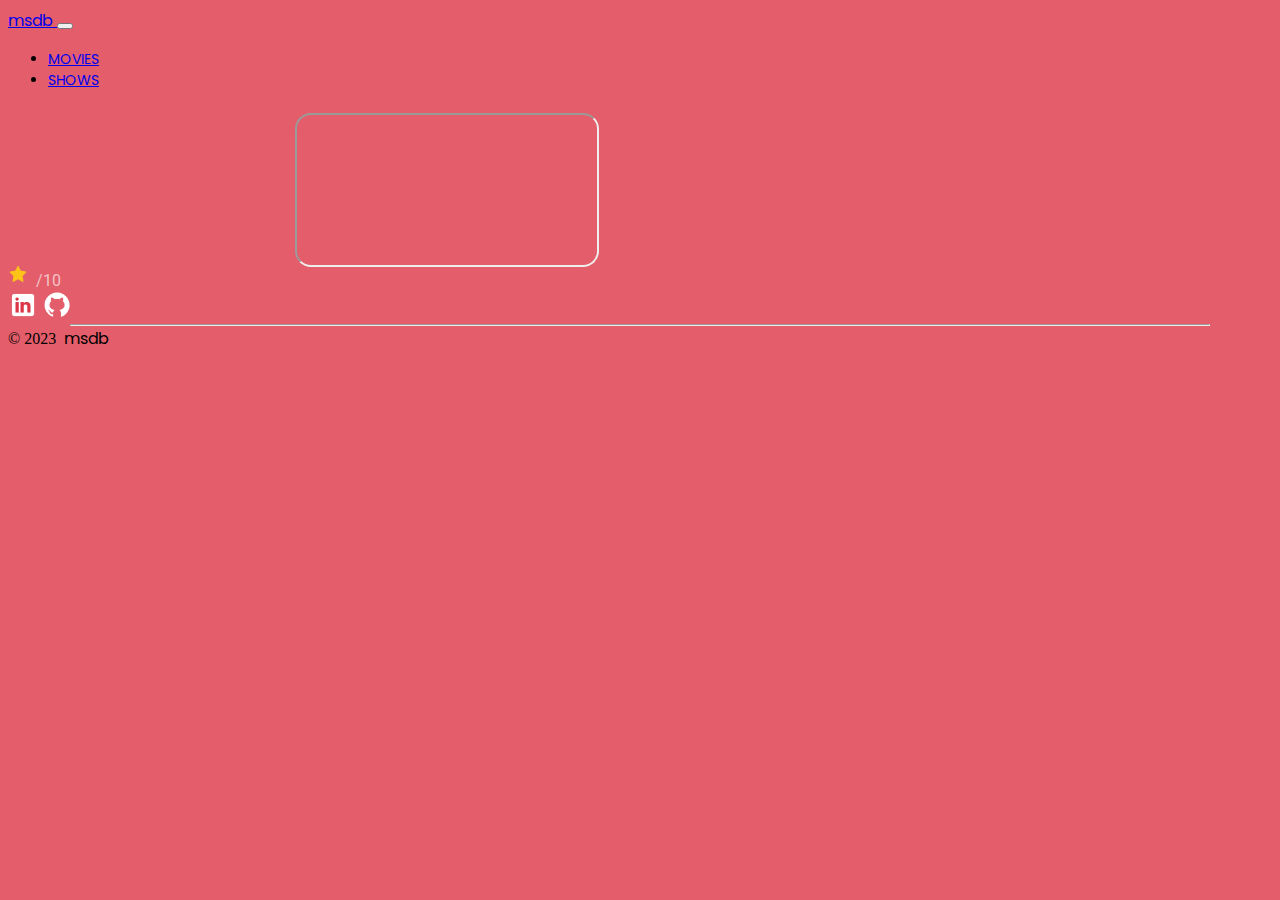
<file: public/movie_details.html>
<!DOCTYPE html>
<html>
    <head>
        <!-- title -->
        <title>msdb</title>

        <!-- title image -->
        <link 
            rel="icon" type="image/png" href="../../resources/icon.png">

        <!-- viewport -->
        <meta
            name="viewport"
            content="width=device-width, initial-scale=1.0">

        <!-- bootstrap -->
        <link
            href="https://cdn.jsdelivr.net/npm/bootstrap@5.3.0-alpha1/dist/css/bootstrap.min.css"
            rel="stylesheet"
            integrity="sha384-GLhlTQ8iRABdZLl6O3oVMWSktQOp6b7In1Zl3/Jr59b6EGGoI1aFkw7cmDA6j6gD"
            crossorigin="anonymous">

        <!-- fonts -->
        <link
            href="https://fonts.googleapis.com/css2?family=Poppins:wght@500&family=Roboto:wght@400;500&display=swap"
            rel="stylesheet">

        <!-- css -->
        <link
            href="assets/css/styles.css"
            rel="stylesheet">
    </head>
    <body>
        <!-- navbar -->
        <nav
            class="navbar navbar-expand-lg navbar-dark bg-danger sticky"
            style="position: static;">
            <div
                class="container-fluid">
            <a
                href="https://msdb-bceed.web.app/"
                class="navbar-brand text-white">
                msdb
            </a>
            <button
                class="navbar-toggler"
                type="button"
                data-bs-toggle="collapse"
                data-bs-target="#navbarText"
                aria-controls="navbarText"
                aria-expanded="false"
                aria-label="Toggle navigation">
                <span
                    class="navbar-toggler-icon">
                </span>
            </button>
            <div
                class="collapse navbar-collapse"
                id="navbarText">
                <ul
                    class="navbar-nav me-auto">
                  <li
                    class="nav-item">
                    <a
                        class="nav-link active text-white"
                        aria-current="page"
                        href="https://msdb-bceed.web.app/">
                        MOVIES
                    </a>
                  </li>
                  <li
                    class="nav-item">
                    <a
                        class="nav-link text-white text-opacity-75"
                        href="shows.html">
                        SHOWS
                    </a>
                  </li>
                </ul>
            </div>
          </div>
        </nav>

        <div 
            class="text-center">
            <!-- title -->
            <h5
                class="mt-3">
            <span
                class="title"
                id="title">
            </span>

            <!-- year -->
            <span
                class="year"
                id="year">
            </span>
            </h5>

            <!-- trailer -->
            <div
                class="ratio ratio-16x9"
                style="width: 95%; max-width: 690px; margin-left: auto; margin-right: auto; overflow: hidden">
                <iframe
                    id="video" 
                    style="border-radius: 1rem;"
                    allowfullscreen>
                </iframe>
            </div>

            <!-- genres -->
            <div
                id="genres"
                class="mt-3 mb-3">
            </div>

            <!-- rating -->
            <div
                class="mb-2"
                style="font-size: 0">
            <img
                src="resources/rating.png"
                style="width: 1.25rem; margin-top: -0.5rem; margin-right: 0.5rem;">
            <span
                class="rating"
                style="font-size: 1rem; font-weight: 500;"
                id="rating">
            </span>
            <span
                class="base_rating"
                style="font-size: 1rem; color: #f5c2c7">
                /10
            </span>
            </div>

            <!-- overview -->
            <p
                class="overview mb-3"
                id="overview">
            </p>
        </div>

        <!-- footer -->
        <footer
            class="bg-danger text-center">
            <!-- container -->
            <div
                class="container p-3 pb-0">
            <!-- social media -->
                <section
                    class="mb-3">
                    <!-- linkedin -->
                    <a
                        href="https://www.linkedin.com/in/jennifer-angelina/"
                        style="text-decoration: none">
                        <img
                            src="resources/linkedin.png"
                            style="width: 1.875rem;">
                    </a>
                
                    <!-- github -->
                    <a
                        href="https://github.com/jennifer-angelina/msdb/tree/main/public"
                        style="text-decoration: none">
                        <img
                            src="resources/github.png"
                            style="width: 1.875rem;">
                    </a>
                </section>
            </div>

            <hr
                style="color: white; width: 90%; margin: auto">

            <!-- copyright -->
            <div
                class= "copyright p-3 text-white">
                © 2023
                <a
                    class="text-white footer"
                    style="padding-left: 0.25rem">
                    msdb
                </a>
            </div>
        </footer>

        <!-- bootstrap -->
        <script
            src="https://cdn.jsdelivr.net/npm/bootstrap@5.3.0-alpha1/dist/js/bootstrap.bundle.min.js"
            integrity="sha384-w76AqPfDkMBDXo30jS1Sgez6pr3x5MlQ1ZAGC+nuZB+EYdgRZgiwxhTBTkF7CXvN"
            crossorigin="anonymous">
        </script>

        <!-- jquery -->
        <script
            src="https://code.jquery.com/jquery-3.6.3.min.js"
            integrity="sha256-pvPw+upLPUjgMXY0G+8O0xUf+/Im1MZjXxxgOcBQBXU="
            crossorigin="anonymous">
        </script>

        <!-- javascript -->
        <script
            type="text/javascript"
            src="assets/js/movie_details.js">
        </script>
    </body>
</html>
</file>
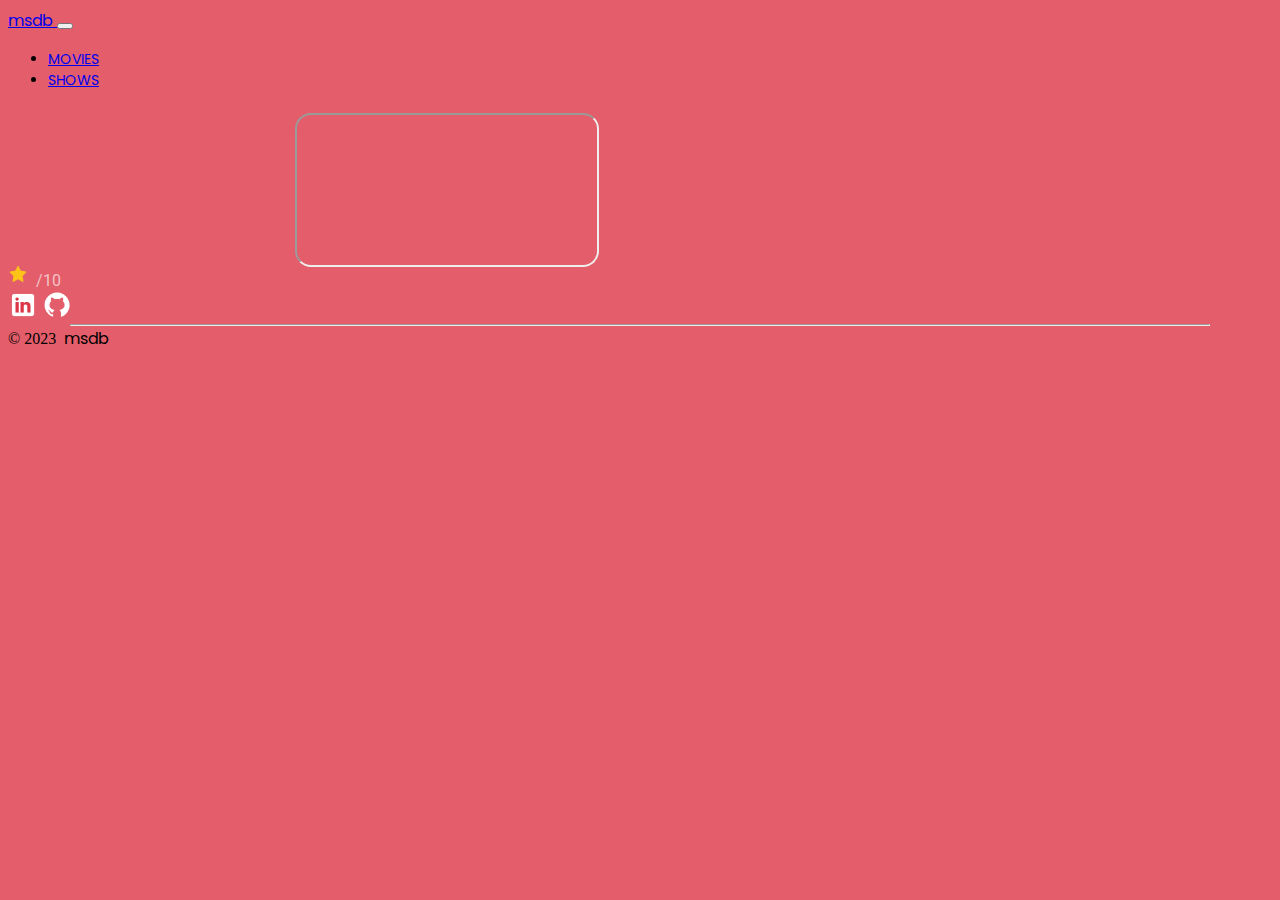
<file: public/show_details.html>
<!DOCTYPE html>
<html>
    <head>
        <!-- title -->
        <title>msdb</title>

        <!-- title image -->
        <link 
            rel="icon" type="image/png" href="resources/icon.png">

        <!-- viewport -->
        <meta
            name="viewport"
            content="width=device-width, initial-scale=1.0">

        <!-- bootstrap -->
        <link
            href="https://cdn.jsdelivr.net/npm/bootstrap@5.3.0-alpha1/dist/css/bootstrap.min.css"
            rel="stylesheet"
            integrity="sha384-GLhlTQ8iRABdZLl6O3oVMWSktQOp6b7In1Zl3/Jr59b6EGGoI1aFkw7cmDA6j6gD"
            crossorigin="anonymous">

        <!-- fonts -->
        <link
            href="https://fonts.googleapis.com/css2?family=Poppins:wght@500&family=Roboto:wght@400;500&display=swap"
            rel="stylesheet">

        <!-- css -->
        <link
            href="assets/css/styles.css"
            rel="stylesheet">
    </head>
    <body>
        <!-- navbar -->
        <nav
            class="navbar navbar-expand-lg navbar-dark bg-danger sticky"
            style="position: static;">
            <div
                class="container-fluid">
            <a
                href="https://msdb-bceed.web.app/"
                class="navbar-brand text-white">
                msdb
            </a>
            <button
                class="navbar-toggler"
                type="button"
                data-bs-toggle="collapse"
                data-bs-target="#navbarText"
                aria-controls="navbarText"
                aria-expanded="false"
                aria-label="Toggle navigation">
                <span
                    class="navbar-toggler-icon">
                </span>
            </button>
            <div
                class="collapse navbar-collapse"
                id="navbarText">
                <ul
                    class="navbar-nav me-auto">
                  <li
                    class="nav-item">
                    <a
                        class="nav-link text-white"
                        aria-current="page"
                        href="https://msdb-bceed.web.app/">
                        MOVIES
                    </a>
                  </li>
                  <li
                    class="nav-item">
                    <a
                        class="nav-link active text-white text-opacity-75"
                        href="shows.html">
                        SHOWS
                    </a>
                  </li>
                </ul>
            </div>
          </div>
        </nav>

        <div 
            class="text-center">
            <!-- title -->
            <h5
                class="mt-3">
            <span
                class="title"
                id="title">
            </span>

            <!-- year -->
            <span
                class="year"
                id="year">
            </span>
            </h5>

            <!-- trailer -->
            <!-- trailer -->
            <div
                class="ratio ratio-16x9"
                style="width: 95%; max-width: 690px; margin-left: auto; margin-right: auto; overflow: hidden">
                <iframe
                    id="video" 
                    style="border-radius: 1rem;"
                    allowfullscreen>
                </iframe>
            </div>            
            
            <!-- genres -->
            <div
                id="genres"
                class="mt-3 mb-3">
            </div>

            <!-- rating -->
            <div
                class="mb-2"
                style="font-size: 0">
            <img
                src="resources/rating.png"
                style="width: 1.25rem; margin-top: -0.5rem; margin-right: 0.5rem;">
            <span
                class="rating"
                style="font-size: 1rem; font-weight: 500;"
                id="rating">
            </span>
            <span
                class="base_rating"
                style="font-size: 1rem; color: #f5c2c7">
                /10
            </span>
            </div>

            <!-- overview -->
            <p
                class="overview mb-3"
                id="overview">
            </p>
        </div>

        <!-- footer -->
        <footer
            class="bg-danger text-center">
            <!-- container -->
            <div
                class="container p-3 pb-0">
            <!-- social media -->
                <section
                    class="mb-3">
                    <!-- linkedin -->
                    <a
                        href="https://www.linkedin.com/in/jennifer-angelina/"
                        style="text-decoration: none">
                        <img
                            src="resources/linkedin.png"
                            style="width: 1.875rem;">
                    </a>
                
                    <!-- github -->
                    <a
                        href="https://github.com/jennifer-angelina/msdb/tree/main/public"
                        style="text-decoration: none">
                        <img
                            src="resources/github.png"
                            style="width: 1.875rem;">
                    </a>
                </section>
            </div>

            <hr
                style="color: white; width: 90%; margin: auto">

            <!-- copyright -->
            <div
                class= "copyright p-3 text-white">
                © 2023
                <a
                    class="text-white footer"
                    style="padding-left: 0.25rem">
                    msdb
                </a>
            </div>
        </footer>

        <!-- bootstrap -->
        <script
            src="https://cdn.jsdelivr.net/npm/bootstrap@5.3.0-alpha1/dist/js/bootstrap.bundle.min.js"
            integrity="sha384-w76AqPfDkMBDXo30jS1Sgez6pr3x5MlQ1ZAGC+nuZB+EYdgRZgiwxhTBTkF7CXvN"
            crossorigin="anonymous">
        </script>

        <!-- jquery -->
        <script
            src="https://code.jquery.com/jquery-3.6.3.min.js"
            integrity="sha256-pvPw+upLPUjgMXY0G+8O0xUf+/Im1MZjXxxgOcBQBXU="
            crossorigin="anonymous">
        </script>

        <!-- javascript -->
        <script
            type="text/javascript"
            src="assets/js/show_details.js">
        </script>
    </body>
</html>
</file>
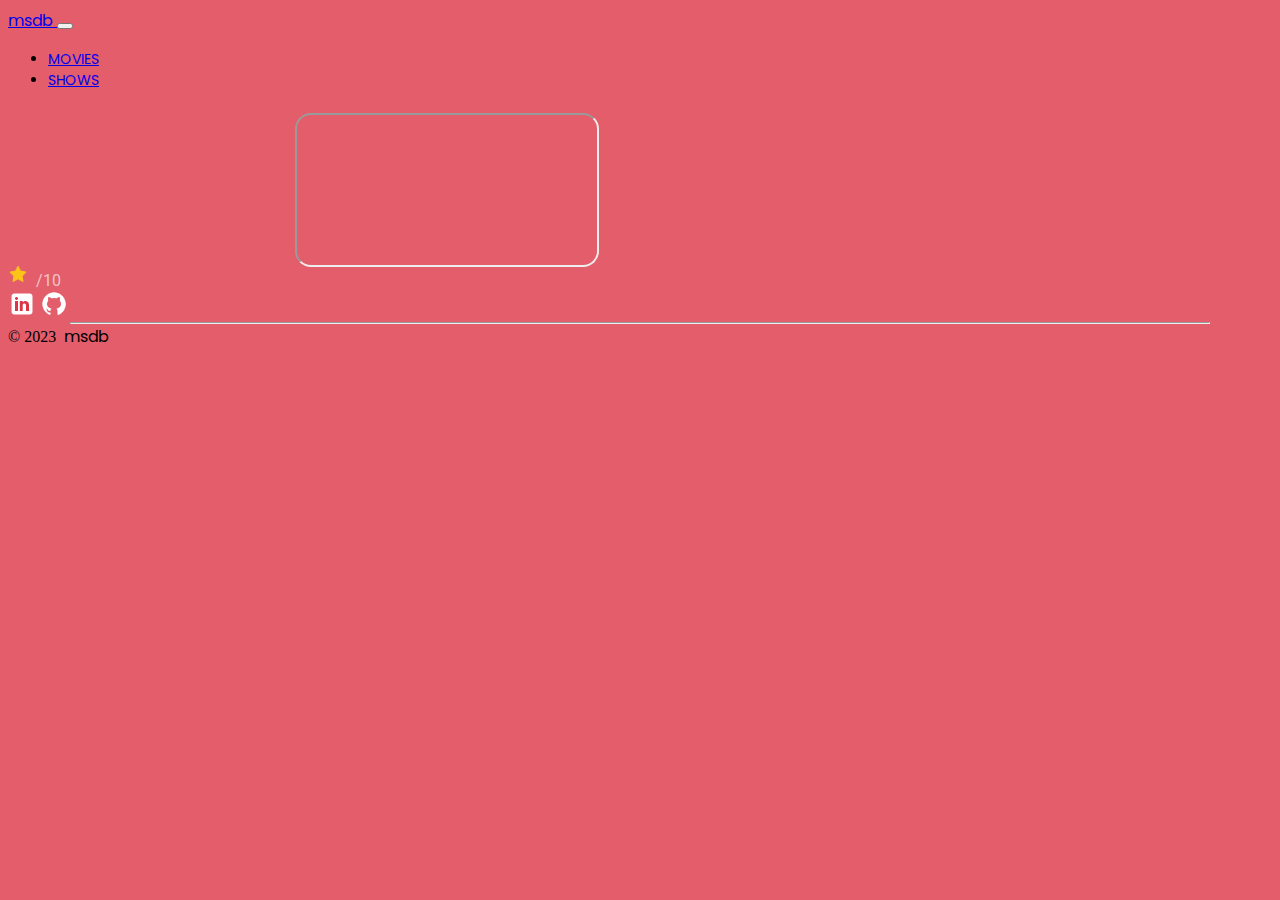
<file: assets/html/movie_details.html>
<!DOCTYPE html>
<html>
    <head>
        <!-- title -->
        <title>msdb</title>

        <!-- title image -->
        <link 
            rel="icon" type="image/png" href="../../resources/icon.png">

        <!-- viewport -->
        <meta
            name="viewport"
            content="width=device-width, initial-scale=1.0">

        <!-- bootstrap -->
        <link
            href="https://cdn.jsdelivr.net/npm/bootstrap@5.3.0-alpha1/dist/css/bootstrap.min.css"
            rel="stylesheet"
            integrity="sha384-GLhlTQ8iRABdZLl6O3oVMWSktQOp6b7In1Zl3/Jr59b6EGGoI1aFkw7cmDA6j6gD"
            crossorigin="anonymous">

        <!-- fonts -->
        <link
            href="https://fonts.googleapis.com/css2?family=Poppins:wght@500&family=Roboto:wght@400;500&display=swap"
            rel="stylesheet">

        <!-- css -->
        <link
            href="../css/styles.css"
            rel="stylesheet">
    </head>
    <body>
        <!-- navbar -->
        <nav
            class="navbar navbar-expand-lg navbar-dark bg-danger sticky"
            style="position: static;">
            <div
                class="container-fluid">
            <a
                href="movies.html"
                class="navbar-brand text-white">
                msdb
            </a>
            <button
                class="navbar-toggler"
                type="button"
                data-bs-toggle="collapse"
                data-bs-target="#navbarText"
                aria-controls="navbarText"
                aria-expanded="false"
                aria-label="Toggle navigation">
                <span
                    class="navbar-toggler-icon">
                </span>
            </button>
            <div
                class="collapse navbar-collapse"
                id="navbarText">
                <ul
                    class="navbar-nav me-auto">
                  <li
                    class="nav-item">
                    <a
                        class="nav-link active text-white"
                        aria-current="page"
                        href="movies.html">
                        MOVIES
                    </a>
                  </li>
                  <li
                    class="nav-item">
                    <a
                        class="nav-link text-white text-opacity-75"
                        href="shows.html">
                        SHOWS
                    </a>
                  </li>
                </ul>
            </div>
          </div>
        </nav>

        <div 
            class="text-center">
            <!-- title -->
            <h5
                class="mt-3">
            <span
                class="title"
                id="title">
            </span>

            <!-- year -->
            <span
                class="year"
                id="year">
            </span>
            </h5>

            <!-- trailer -->
            <div
                class="ratio ratio-16x9"
                style="width: 95%; max-width: 690px; margin-left: auto; margin-right: auto; overflow: hidden">
                <iframe
                    id="video" 
                    style="border-radius: 1rem;"
                    allowfullscreen>
                </iframe>
            </div>

            <!-- genres -->
            <div
                id="genres"
                class="mt-3 mb-3">
            </div>

            <!-- rating -->
            <div
                class="mb-2"
                style="font-size: 0">
            <img
                src="../../resources/rating.png"
                style="width: 1.25rem; margin-top: -0.5rem; margin-right: 0.5rem;">
            <span
                class="rating"
                style="font-size: 1rem; font-weight: 500;"
                id="rating">
            </span>
            <span
                class="base_rating"
                style="font-size: 1rem; color: #f5c2c7">
                /10
            </span>
            </div>

            <!-- overview -->
            <p
                class="overview mb-3"
                id="overview">
            </p>
        </div>

        <!-- footer -->
        <footer
            class="bg-danger text-center">
            <!-- container -->
            <div
                class="container p-3 pb-0">
            <!-- social media -->
                <section
                    class="mb-3">
                    <!-- linkedin -->
                    <a
                        href="https://www.linkedin.com/in/jennifer-angelina/"
                        style="text-decoration: none">
                        <img
                            src="../../resources/linkedin.png"
                            style="width: 1.75rem;">
                    </a>
                
                    <!-- github -->
                    <a
                        href="https://github.com/jennifer-angelina/msdb"
                        style="text-decoration: none">
                        <img
                            src="../../resources/github.png"
                            style="width: 1.75rem;">
                    </a>
                </section>
            </div>

            <hr
                style="color: white; width: 90%; margin: auto">

            <!-- copyright -->
            <div
                class= "copyright p-3 text-white">
                © 2023
                <a
                    class="text-white footer"
                    style="padding-left: 0.25rem">
                    msdb
                </a>
            </div>
        </footer>

        <!-- bootstrap -->
        <script
            src="https://cdn.jsdelivr.net/npm/bootstrap@5.3.0-alpha1/dist/js/bootstrap.bundle.min.js"
            integrity="sha384-w76AqPfDkMBDXo30jS1Sgez6pr3x5MlQ1ZAGC+nuZB+EYdgRZgiwxhTBTkF7CXvN"
            crossorigin="anonymous">
        </script>

        <!-- jquery -->
        <script
            src="https://code.jquery.com/jquery-3.6.3.min.js"
            integrity="sha256-pvPw+upLPUjgMXY0G+8O0xUf+/Im1MZjXxxgOcBQBXU="
            crossorigin="anonymous">
        </script>

        <!-- javascript -->
        <script
            type="text/javascript"
            src="../js/movie_details.js">
        </script>
    </body>
</html>
</file>
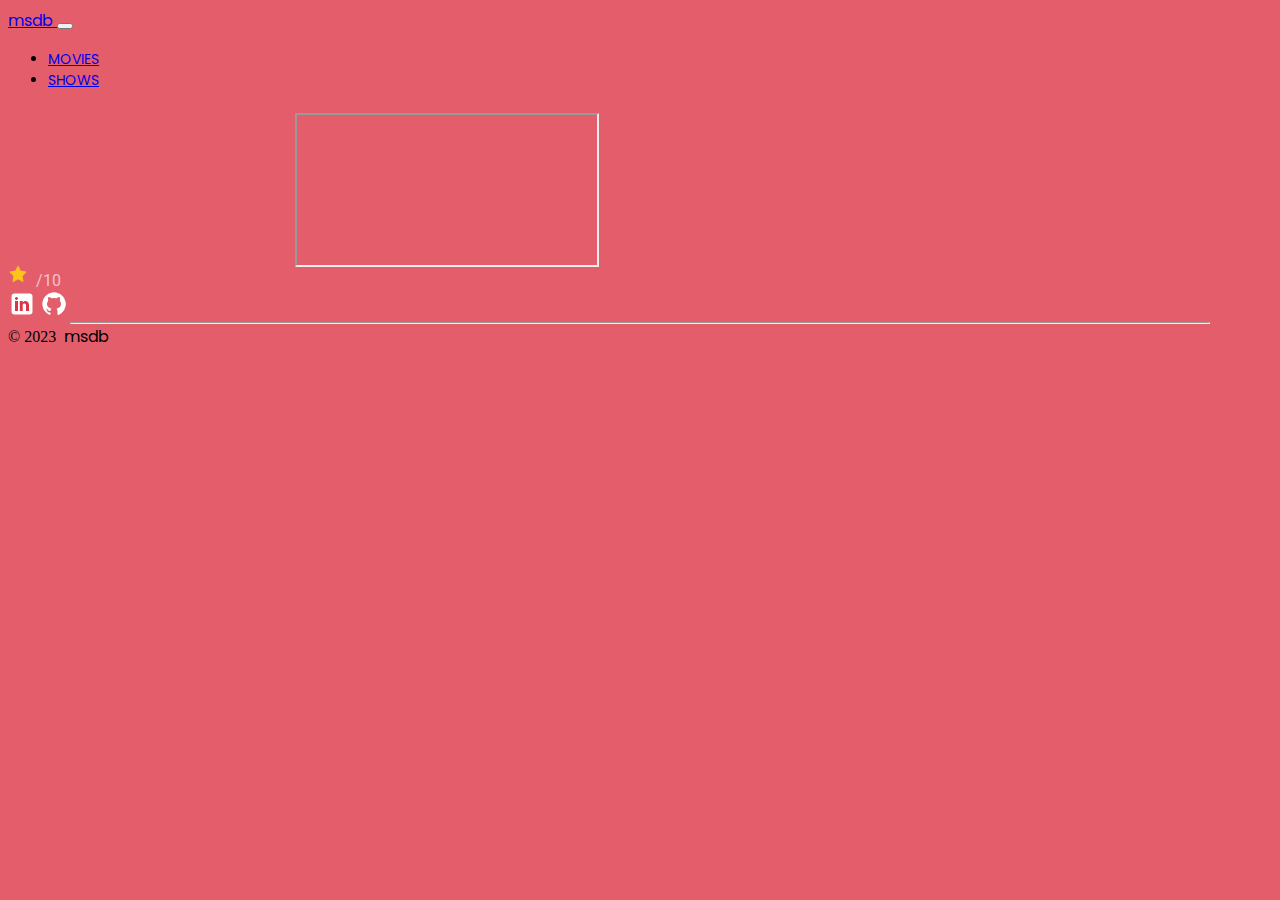
<file: assets/html/show_details.html>
<!DOCTYPE html>
<html>
    <head>
        <!-- title -->
        <title>msdb</title>

        <!-- title image -->
        <link 
            rel="icon" type="image/png" href="../../resources/icon.png">

        <!-- viewport -->
        <meta
            name="viewport"
            content="width=device-width, initial-scale=1.0">

        <!-- bootstrap -->
        <link
            href="https://cdn.jsdelivr.net/npm/bootstrap@5.3.0-alpha1/dist/css/bootstrap.min.css"
            rel="stylesheet"
            integrity="sha384-GLhlTQ8iRABdZLl6O3oVMWSktQOp6b7In1Zl3/Jr59b6EGGoI1aFkw7cmDA6j6gD"
            crossorigin="anonymous">

        <!-- fonts -->
        <link
            href="https://fonts.googleapis.com/css2?family=Poppins:wght@500&family=Roboto:wght@400;500&display=swap"
            rel="stylesheet">

        <!-- css -->
        <link
            href="../css/styles.css"
            rel="stylesheet">
    </head>
    <body>
        <!-- navbar -->
        <nav
            class="navbar navbar-expand-lg navbar-dark bg-danger sticky"
            style="position: static;">
            <div
                class="container-fluid">
            <a
                href="movies.html"
                class="navbar-brand text-white">
                msdb
            </a>
            <button
                class="navbar-toggler"
                type="button"
                data-bs-toggle="collapse"
                data-bs-target="#navbarText"
                aria-controls="navbarText"
                aria-expanded="false"
                aria-label="Toggle navigation">
                <span
                    class="navbar-toggler-icon">
                </span>
            </button>
            <div
                class="collapse navbar-collapse"
                id="navbarText">
                <ul
                    class="navbar-nav me-auto">
                  <li
                    class="nav-item">
                    <a
                        class="nav-link active text-white"
                        aria-current="page"
                        href="movies.html">
                        MOVIES
                    </a>
                  </li>
                  <li
                    class="nav-item">
                    <a
                        class="nav-link text-white text-opacity-75"
                        href="shows.html">
                        SHOWS
                    </a>
                  </li>
                </ul>
            </div>
          </div>
        </nav>

        <div 
            class="text-center">
            <!-- title -->
            <h5
                class="mt-3">
            <span
                class="title"
                id="title">
            </span>

            <!-- year -->
            <span
                class="year"
                id="year">
            </span>
            </h5>

            <!-- trailer -->
            <div
                class="ratio ratio-16x9"
                style="max-width: 690px; margin-left: auto; margin-right: auto; overflow: hidden">
                <iframe
                    id="video" 
                    class="px-3 pb-3 px-md-5"
                    allowfullscreen>
                </iframe>
            </div>

            <!-- genres -->
            <div
                id="genres"
                class="mb-3">
            </div>

            <!-- rating -->
            <div
                class="mb-2"
                style="font-size: 0">
            <img
                src="../../resources/rating.png"
                style="width: 1.25rem; margin-top: -0.5rem; margin-right: 0.5rem;">
            <span
                class="rating"
                style="font-size: 1rem; font-weight: 500;"
                id="rating">
            </span>
            <span
                class="base_rating"
                style="font-size: 1rem; color: #f5c2c7">
                /10
            </span>
            </div>

            <!-- overview -->
            <p
                class="overview mb-3"
                id="overview">
            </p>
        </div>

        <!-- footer -->
        <footer
            class="bg-danger text-center">
            <!-- container -->
            <div
                class="container p-3 pb-0">
            <!-- social media -->
                <section
                    class="mb-3">
                    <!-- linkedin -->
                    <a
                        href="https://www.linkedin.com/in/jennifer-angelina/"
                        style="text-decoration: none">
                        <img
                            src="../../resources/linkedin.png"
                            style="width: 1.75rem;">
                    </a>
                
                    <!-- github -->
                    <a
                        href="https://github.com/jennifer-angelina/msdb"
                        style="text-decoration: none">
                        <img
                            src="../../resources/github.png"
                            style="width: 1.75rem;">
                    </a>
                </section>
            </div>

            <hr
                style="color: white; width: 90%; margin: auto">

            <!-- copyright -->
            <div
                class= "copyright p-3 text-white">
                © 2023
                <a
                    class="text-white footer"
                    style="padding-left: 0.25rem">
                    msdb
                </a>
            </div>
        </footer>

        <!-- bootstrap -->
        <script
            src="https://cdn.jsdelivr.net/npm/bootstrap@5.3.0-alpha1/dist/js/bootstrap.bundle.min.js"
            integrity="sha384-w76AqPfDkMBDXo30jS1Sgez6pr3x5MlQ1ZAGC+nuZB+EYdgRZgiwxhTBTkF7CXvN"
            crossorigin="anonymous">
        </script>

        <!-- jquery -->
        <script
            src="https://code.jquery.com/jquery-3.6.3.min.js"
            integrity="sha256-pvPw+upLPUjgMXY0G+8O0xUf+/Im1MZjXxxgOcBQBXU="
            crossorigin="anonymous">
        </script>

        <!-- javascript -->
        <script
            type="text/javascript"
            src="../js/show_details.js">
        </script>
    </body>
</html>
</file>
<file: public/assets/css/styles.css>
body {
  background: #e35d6a;
}

.navbar {
  position: absolute;
  width: 100%;
}

.navbar-brand {
  font-family: "poppins";
}

.nav-item {
  font-family: "poppins";
  font-size: 0.875rem;
}

.nav-link:hover {
  color: white !important;
}

.navbar-toggler:focus {
  box-shadow: none;
}

.header {
  height: 100vh; 
  width: calc(100vw - var(--scrollbarWidth));
  background-image: url('../../resources/header.jpg');
  background-repeat: no-repeat;
  background-size: cover;
}

.header-heading {
  position: absolute;
  top: 50%;
  left: 50%;
  transform: translate(-50%, -50%);
  font-family: 'poppins';
  color: #dc3545;
  font-size: 10vh;
}

.genre {
  font-family: "Roboto";
  margin-top: 1rem;
  margin-left: 2rem;
  color: white;
  font-weight: 500;
}

.subitem {
  border-radius: 5px;
  width: 95%;
  background: #dc3545;
}

.slick-slider {
  margin-top: 0.5rem;
  margin-left: -2.5rem;
  margin-bottom: 1.75rem;
}

.slick-list {
  padding: 0 2.5rem 0 2.5rem;
}

.slick-prev {
  left: 2.25rem;
  z-index: 1;
  width: 2.5rem;
  height: 2.5rem;
}

.slick-next {
  right: 0;
  width: 2.5rem;
  height: 2.5rem;
}

.slick-disabled {
  opacity: 0;
  pointer-events: none;
}

.slick-prev, .slick-next{
  z-index: 1;
  opacity: 0;
  transition: .5s all;
}

.slick-prev:hover, .slick-next:hover {
  opacity: 1;
}

.copyright {
  font-family: "Calibri";
}

.footer {
  font-family: "poppins";
  text-decoration: none;
}

.sticky {
  position: fixed;
  z-index: 1;
}

::-moz-selection {
  color: white;
  background: #ea868f;
}

::selection {
  color: white;
  background: #ea868f;
}

.title {
  font-family: "Roboto";
  margin-top: 1rem;
  color: white;
  font-weight: 500;
}

.rating {
  color: white;
  font-family: "Roboto";
  font-weight: 500;
}

.base_rating {
  color: #f1aeb5;
  font-family: "Roboto";
}

.genres {
  color: white;
  margin: 0.25rem;
  border: 1px solid #f5c2c7;
  padding: 0.25rem 0.9rem;
  border-radius: 25px;
  font-family: "Roboto";
  font-size: 0.875rem;
}

.overview {
  color: white;
  margin: auto 10vw;
  font-family: "Roboto";
}

.year {
  font-family: "Roboto";
  color: white;
  font-weight: 500;
}
</file>
<file: assets/css/styles.css>
body {
  background: #e35d6a;
}

.navbar {
  position: absolute;
  width: 100%;
}

.navbar-brand {
  font-family: "poppins";
}

.nav-item {
  font-family: "poppins";
  font-size: 0.875rem;
}

.nav-link:hover {
  color: white !important;
}

.navbar-toggler:focus {
  box-shadow: none;
}

.header {
  height: 100vh; 
  width: calc(100vw - var(--scrollbarWidth));
  background-image: url('../../resources/header.jpg');
  background-repeat: no-repeat;
  background-size: cover;
}

.header-heading {
  position: absolute;
  top: 50%;
  left: 50%;
  transform: translate(-50%, -50%);
  font-family: 'poppins';
  color: #dc3545;
  font-size: 10vh;
}

.subheading {
  position: absolute;
  margin-top: 41vh;
  left: 50%;
  transform: translate(-50%, -50%);
  white-space: nowrap;
  color: black;
  font-family: "poppins";
  font-size: 0.875rem;
  letter-spacing: 3px;
  word-spacing: 2px;
}

.genre {
  font-family: "Roboto";
  margin-top: 1rem;
  margin-left: 2rem;
  color: white;
  font-weight: 500;
}

.subitem {
  border-radius: 5px;
  width: 95%;
}

.slick-slider {
  margin-top: 0.5rem;
  margin-left: -2.5rem;
  margin-bottom: 1.75rem;
}

.slick-list {
  padding: 0 2.5rem 0 2.5rem;
}

.slick-prev {
  left: 2.25rem;
  z-index: 1;
  width: 2.5rem;
  height: 2.5rem;
}

.slick-next {
  right: 0;
  width: 2.5rem;
  height: 2.5rem;
}

.slick-disabled {
  opacity: 0;
  pointer-events: none;
}

.slick-prev, .slick-next{
  z-index: 1;
  opacity: 0;
  transition: .5s all;
}

.slick-prev:hover, .slick-next:hover {
  opacity: 1;
}

.copyright {
  font-family: "Calibri";
}

.footer {
  font-family: "poppins";
  text-decoration: none;
}

.sticky {
  position: fixed;
  z-index: 1;
}

::-moz-selection {
  color: white;
  background: #ea868f;
}

::selection {
  color: white;
  background: #ea868f;
}

.title {
  font-family: "Roboto";
  margin-top: 1rem;
  color: white;
  font-weight: 500;
}

.rating {
  color: white;
  font-family: "Roboto";
  font-weight: 500;
}

.base_rating {
  color: #f1aeb5;
  font-family: "Roboto";
}

.genres {
  color: white;
  margin: 0.25vw;
  border: 1px solid #f5c2c7;
  padding: 0.25rem 0.9rem;
  border-radius: 25px;
  font-family: "Roboto";
  font-size: 0.875rem;
}

.overview {
  color: white;
  margin: auto 10vw;
  font-family: "Roboto";
}

.year {
  font-family: "Roboto";
  color: white;
  font-weight: 500;
}
</file>
